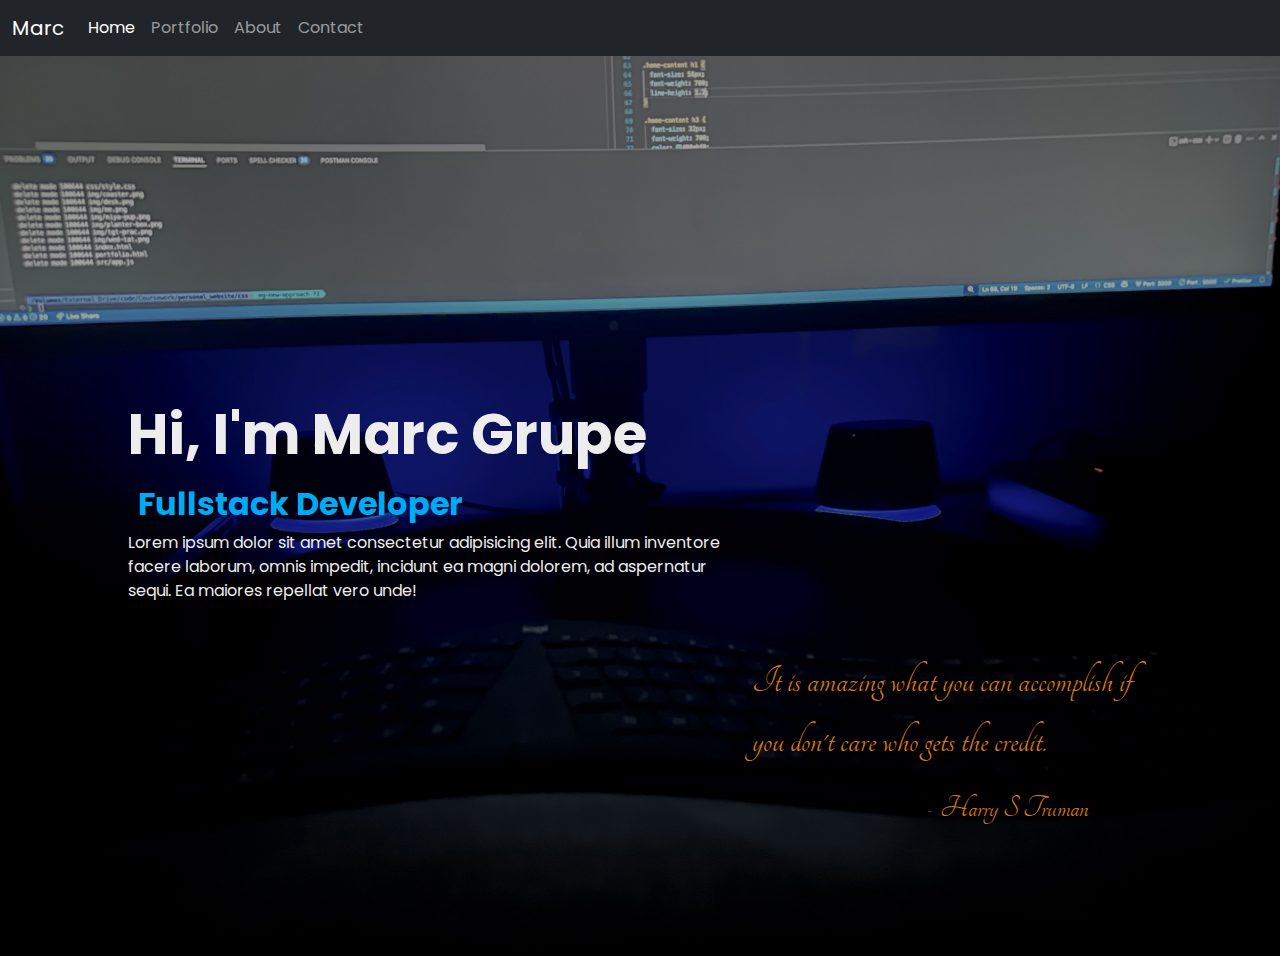
<file: index.html>
<!DOCTYPE html>
<html lang="en">
<head>
  <meta charset="UTF-8">
  <meta name="viewport" content="width=device-width, initial-scale=1.0">
  <title>Document</title>
  <link rel="stylesheet" href="css/style.css">
  <link href="https://cdn.jsdelivr.net/npm/bootstrap@5.3.3/dist/css/bootstrap.min.css" rel="stylesheet" integrity="sha384-QWTKZyjpPEjISv5WaRU9OFeRpok6YctnYmDr5pNlyT2bRjXh0JMhjY6hW+ALEwIH" crossorigin="anonymous">
</head>
<body>
  <header >
    <nav class="navbar navbar-expand-sm bg-dark" data-bs-theme="dark">
      <div class="container-fluid">
        <a class="navbar-brand" href="/index.html">Marc</a>
        <button class="navbar-toggler" type="button" data-bs-toggle="collapse" data-bs-target="#navbarSupportedContent" aria-controls="navbarSupportedContent" aria-expanded="false" aria-label="Toggle navigation">
          <span class="navbar-toggler-icon"></span>
        </button>
        <div class="collapse navbar-collapse" id="navbarSupportedContent">
          <ul class="navbar-nav me-auto mb-2 mb-lg-0">
            <li class="nav-item">
              <a class="nav-link active" aria-current="page" href="/index.html">Home</a>
            </li>
            <li class="nav-item">
              <a class="nav-link" href="/portfolio.html">Portfolio</a>
            </li>
            <li class="nav-item">
              <a class="nav-link" href="/about.html">About</a>
            </li>
            <li class="nav-item">
              <a class="nav-link" href="/contact.html">Contact</a>
            </li>
          </ul>
        </div>
      </div>
    </nav>
  </header>

  <!-- Content -->
  <section class="home">
    <div class="home-content">
      <h1>Hi, I'm Marc Grupe</h1>
      <h3>Fullstack Developer</h3>
      <p>Lorem ipsum dolor sit amet consectetur adipisicing elit. Quia illum inventore facere laborum, omnis impedit, incidunt ea magni dolorem, ad aspernatur sequi. Ea maiores repellat vero unde!</p>
    </div>
  </section>
  <section>
    <!-- Favorite Quote -->
    <div class="quote-content">
      <p class="quote"> It is amazing what you can accomplish if you don't care who gets the credit.</p>
      <p class="name">- Harry S Truman</p>
    </div>
  </section>

  <script src="https://cdn.jsdelivr.net/npm/bootstrap@5.3.3/dist/js/bootstrap.bundle.min.js" integrity="sha384-YvpcrYf0tY3lHB60NNkmXc5s9fDVZLESaAA55NDzOxhy9GkcIdslK1eN7N6jIeHz" crossorigin="anonymous"></script>
</body>
</html>
</file>
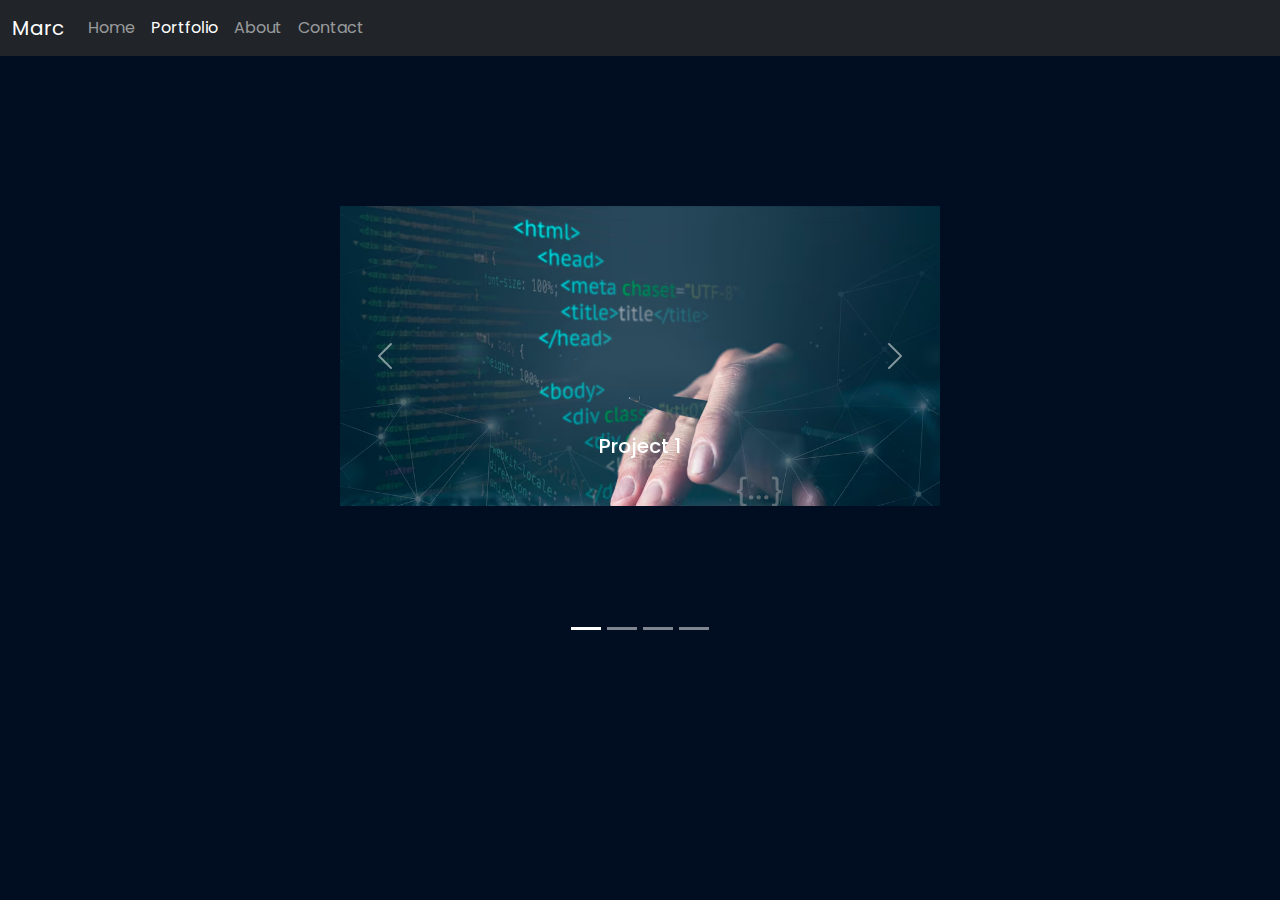
<file: portfolio.html>
<!DOCTYPE html>
<html lang="en">
<head>
  <meta charset="UTF-8">
  <meta name="viewport" content="width=device-width, initial-scale=1.0">
  <title>Document</title>
  <link rel="stylesheet" href="css/style.css">
  <link href="https://cdn.jsdelivr.net/npm/bootstrap@5.3.3/dist/css/bootstrap.min.css" rel="stylesheet" integrity="sha384-QWTKZyjpPEjISv5WaRU9OFeRpok6YctnYmDr5pNlyT2bRjXh0JMhjY6hW+ALEwIH" crossorigin="anonymous">
</head>
<body class="portfolio">

  <nav class="navbar navbar-expand-sm bg-dark" data-bs-theme="dark">
    <div class="container-fluid">
      <a class="navbar-brand" href="/index.html">Marc</a>
      <button class="navbar-toggler" type="button" data-bs-toggle="collapse" data-bs-target="#navbarSupportedContent" aria-controls="navbarSupportedContent" aria-expanded="false" aria-label="Toggle navigation">
        <span class="navbar-toggler-icon"></span>
      </button>
      <div class="collapse navbar-collapse" id="navbarSupportedContent">
        <ul class="navbar-nav me-auto mb-2 mb-lg-0">
          <li class="nav-item">
            <a class="nav-link " aria-current="page" href="/index.html">Home</a>
          </li>
          <li class="nav-item">
            <a class="nav-link active" href="/portfolio.html">Portfolio</a>
          </li>
          <li class="nav-item">
            <a class="nav-link" href="/about.html">About</a>
          </li>
          <li class="nav-item">
            <a class="nav-link" href="/contact.html">Contact</a>
          </li>
        </ul>
      </div>
    </div>
  </nav>

  <!-- Content -->
  <div id="workCarousel" class="carousel slide" data-bs-wrap="true" data-bs-ride="carousel">
    <div class="carousel-inner">
      <div class="carousel-item active" data-bs-interval="2000">
        <img src="img/carousel_img_1.avif" class="d-block w-100" alt="...">
        <div class="carousel-caption">
          <h5>Project 1</h5>
        </div>
      </div>
      <div class="carousel-item" data-bs-interval="2000">
        <img src="img/carousel-img-2.avif" class="d-block w-100"  alt="...">
        <div class="carousel-caption">
          <h5>Project 2</h5>
        </div>
      </div>
      <div class="carousel-item" data-bs-interval="2000">
        <img src="img/carousel-img-3.jpg" class="d-block w-100" alt="...">
        <div class="carousel-caption">
          <h5>Project 3</h5>
        </div>
      </div>
      <div class="carousel-item" data-bs-interval="2000">
        <img src="img/carousel-img-4.jpg" class="d-block w-100" alt="...">
        <div class="carousel-caption">
          <h5>Project 4</h5>
        </div>
      </div>
    </div>
    <button class="carousel-control-prev" type="button" data-bs-target="#workCarousel" data-bs-slide="prev">
      <span class="carousel-control-prev-icon" aria-hidden="true"></span>
      <span class="visually-hidden">Previous</span>
    </button>
    <button class="carousel-control-next" type="button" data-bs-target="#workCarousel" data-bs-slide="next">
      <span class="carousel-control-next-icon" aria-hidden="true"></span>
      <span class="visually-hidden">Next</span>
    </button>
    <div class="carousel-indicators">
      <button type="button" class="active" data-bs-target="#workCarousel" data-bs-slide-to="0"></button>
      <button type="button" data-bs-target="#workCarousel" data-bs-slide-to="1"></button>
      <button type="button"  data-bs-target="#workCarousel" data-bs-slide-to="2"></button>
      <button type="button"  data-bs-target="#workCarousel" data-bs-slide-to="3"></button>
    </div>
  </div>
  <script src="https://cdn.jsdelivr.net/npm/bootstrap@5.3.3/dist/js/bootstrap.bundle.min.js" integrity="sha384-YvpcrYf0tY3lHB60NNkmXc5s9fDVZLESaAA55NDzOxhy9GkcIdslK1eN7N6jIeHz" crossorigin="anonymous"></script>
</body>
</html>
</file>
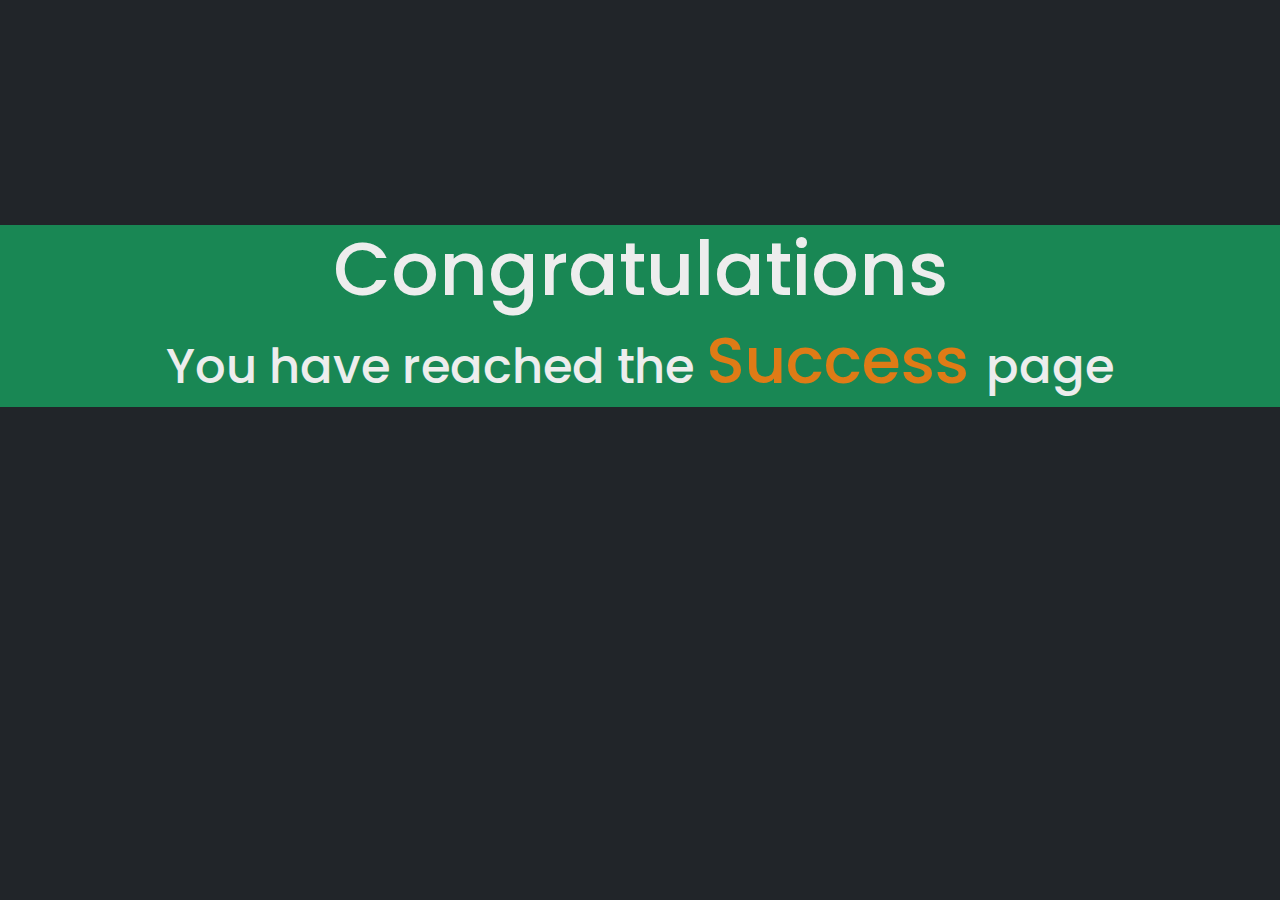
<file: success.html>
<!DOCTYPE html>
<html lang="en">
<head>
  <meta charset="UTF-8">
  <meta name="viewport" content="width=device-width, initial-scale=1.0">
  <title>Document</title>
  <link rel="stylesheet" href="css/style.css">
  <link href="https://cdn.jsdelivr.net/npm/bootstrap@5.3.3/dist/css/bootstrap.min.css" rel="stylesheet" integrity="sha384-QWTKZyjpPEjISv5WaRU9OFeRpok6YctnYmDr5pNlyT2bRjXh0JMhjY6hW+ALEwIH" crossorigin="anonymous">
</head>
<body class="bg-dark">
  <div id="success-msg" class="Message bg-success">
    <h3> Congratulations </h3>
    <h5>
      You have reached the <span class="success"> Success </span> page
    </h5>
  </div>
  <div id="goodbye">
    <h3>Good-Bye!</h3>
  </div>



  <script src="src/success.js"></script>
  <script src="https://cdn.jsdelivr.net/npm/bootstrap@5.3.3/dist/js/bootstrap.bundle.min.js" integrity="sha384-YvpcrYf0tY3lHB60NNkmXc5s9fDVZLESaAA55NDzOxhy9GkcIdslK1eN7N6jIeHz" crossorigin="anonymous"></script>
</body>
</html>
</file>
<file: css/style.css>
@import url('https://fonts.googleapis.com/css2?family=Poor+Story&family=Poppins:ital,wght@0,100;0,200;0,300;0,400;0,500;0,600;0,700;0,800;0,900;1,100;1,200;1,300;1,400;1,500;1,600;1,700;1,800;1,900&display=swap');
@import url('https://fonts.googleapis.com/css2?family=Tangerine:wght@400;700&display=swap');
@import url('https://fonts.googleapis.com/css2?family=Nothing+You+Could+Do&display=swap');

/* Global settings */
* {
  box-sizing: border-box;
  font-family: Poppins, sans-serif;
}

/* Page Settings */
body {
  color: white;
  margin: 0;
  font-size: 12pt;
}

a {
  text-decoration: none;
  color: #ededed;
}

.home {
  height: 100vh;
  background: url('/img/my_desktop.jpg') no-repeat;
  background-size: cover;
  background-position: center;
  display: flex;
  align-items: center;
  padding: 0 10%;
  color:#ededed
}

.home-content {
  width: 600px !important;
}

.home-content h1 {
  font-size: 56px;
  font-weight: 700;
  line-height: 1.5em;
}

.home-content h3, 
.title h3 {
  font-size: 32px;
  font-weight: 700;
  color: #00abf0;
  padding: 0 10px;
  line-height: 1.2em;
}

.home-content p {
  font-size: 16px;
}

/* Favorite quote */
.quote-content {
  height: 20vh;
  position: absolute;
  bottom: 10vh;
  right: 10vw;
  display: flex;
  align-items: center;
  max-width: 400px;
}
.quote,
.name {
  font-family: Tangerine, cursive;
  color: #df7b16;
}
.quote {
  font-size: 30pt;
  font-weight: 200;
  color:#df7b16; 
}
.name {
  height: 1vh;
  width: auto;
  position: absolute;
  bottom: 0;
  right: 5vw;
  font-size: 24pt;  
}

@media screen and (max-width: 600px) {
  .home-content h1 {
    font-size: 32pt;
  }
  .home-content h3 {
    font-size: 24pt;
  }
  .quote-content {
    height: 10vh;
    position: absolute;
    bottom: 10vh;
    right: 10vw;
    display: flex;
    align-items: center;
    max-width: 500px;
  }
  .quote {
    font-size: 12pt;
    font-weight: 100;
    font-style: italic;
    color:#df7b16; 
  }
  .name {
    height: 1vh;
    width: auto;
    position: absolute;
    bottom: 0;
    right: 5vw;
    color: #df7b16;
    font-family: Poppins;
    font-size: 9pt;
    font-weight: 50;
  }
}


/* contact page items */
.contact {
  box-sizing: border-box;
  height: 100vh;
  background: url('/img/bg-contact-page.jpeg') no-repeat;
  background-size: cover;
  background-position: center;
  align-items: center;
  padding: 0 10%;
}

.contact-content {
  position: relative;
  top: 100px;
  height: 400px;
  display: flex;
  justify-content: space-evenly;
  align-items: start;
  color: steelblue;
  z-index: 10;
}

.form-label {
  font-size: 18pt;
  display: flex;
  align-items: self-start;
  justify-content: space-between;
  padding: 5px 0;
}

#email, #name {
  margin: 0;
  width: 100%;
}

#message {
  width: 300px;
}

.btn {
  position: absolute;
  bottom: 0;
  display: flex;
  justify-content: right;
  align-items: right;
  background-color: steelblue;
  margin: 0 00 0 300px;
}


/* portfolio content section */
.portfolio {
  background-color: #010d21;
}

#workCarousel {
  height: 600px;
  width: 600px;
  margin: 0 auto;
}

.carousel-item{
  height: 300px;
  margin-top: 150px;
}


/* polaroid section */

.body {
  background: #092542;
}

.wrapper {
  width: 100%;
  padding: 0 1rem;
  text-align: center;
}

.polaroid {
  background: #fff;
  padding: 1rem;
  box-shadow: 0 0.2rem 1.2rem rgba(0,0,0,0.2);
  color: #092542;
}

.polaroid > img{
  max-width: 100%;
  height: auto;
}

.caption {
  font-family: "Nothing You Could Do", cursive;
  font-size: 1.2rem;
  text-align: center;
  line-height: 2em;
}

.item {
  width: 20%;
  display: inline-block;
  margin-top: 2rem;
  filter: grayscale(100%);
}

.item .polaroid:before {
  content: '';
  position: absolute;
  z-index: -1;
  transition: all 0.35s;
}

.item:nth-of-type(4n+1) {
  transform: scale(0.8, 0.8) rotate(5deg);
  transition: all 0.35s;
}

.item:nth-of-type(4n+1) .polaroid:before {
  transform: rotate(6deg);
  height: 20%;
  width: 47%;
  bottom: 30px;
  right: 12px;
  box-shadow: 0 2.1rem 2rem rgba(0,0,0,0.4);
}

.item:nth-of-type(4n+2) {
  transform: scale(0.8, 0.8) rotate(-5deg);
  transition: all 0.35s;
}

.item:nth-of-type(4n+2) .polaroid:before {
  transform: rotate(-6deg);
  height: 20%;
  width: 47%;
  bottom: 30px;
  left: 12px;
  box-shadow: 0 2.1rem 2rem rgba(0,0,0,0.4);
}

.item:nth-of-type(4n+4) {
  transform: scale(0.8, 0.8) rotate(3deg);
  transition: all 0.35s;
}

.item:nth-of-type(4n+4) .polaroid:before {
  transform: rotate(4deg);
  height: 20%;
  width: 47%;
  bottom: 30px;
  right: 12px;
  box-shadow: 0 2.1rem 2rem rgba(0,0,0,0.3);
}

.item:nth-of-type(4n+3) {
  transform: scale(0.8, 0.8) rotate(-3deg);
  transition: all 0.35s;
}

.item:nth-of-type(4n+3) .polaroid:before {
  transform: rotate(-4deg);
  height: 20%;
  width: 47%;
  bottom: 30px;
  left: 12px;
  box-shadow: 0 2.1rem 2rem rgba(0,0,0,0.3);
}

.item:hover {
  filter: none;
  transform: scale(1, 1) rotate(0deg) !important;
  transition: all 0.35s;
}

.item:hover .polaroid:before {
  content: '';
  position: absolute;
  z-index: -1;
  transform: rotate(0deg);
  height: 90%;
  width: 90%;
  bottom: 0%;
  right: 5%;
  box-shadow: 0 1rem 3rem rgba(0,0,0,0.2);
  transition: all 0.35s;
}

/* success page */
.Message {
  color:#ededed;
  font-weight: 700;
  display: flex;
  flex-direction: column;
  align-items: center;
  justify-content: center;
  margin-top: 25vh;
}

.Message h3 {
  font-size: 56pt;
}
.Message h5 {
  font-size: 36pt;
}
.success {
  color: #df7b16;
  font-size: 48pt;
}
#goodbye {
  background-color: #df7b16;
  color: #333; 
  font-size: 56pt;
  font-weight: 700;
  display: flex;
  align-items: center;
  justify-content: center;
  margin-top: 25vh;
  text-align: center;
}
</file>
